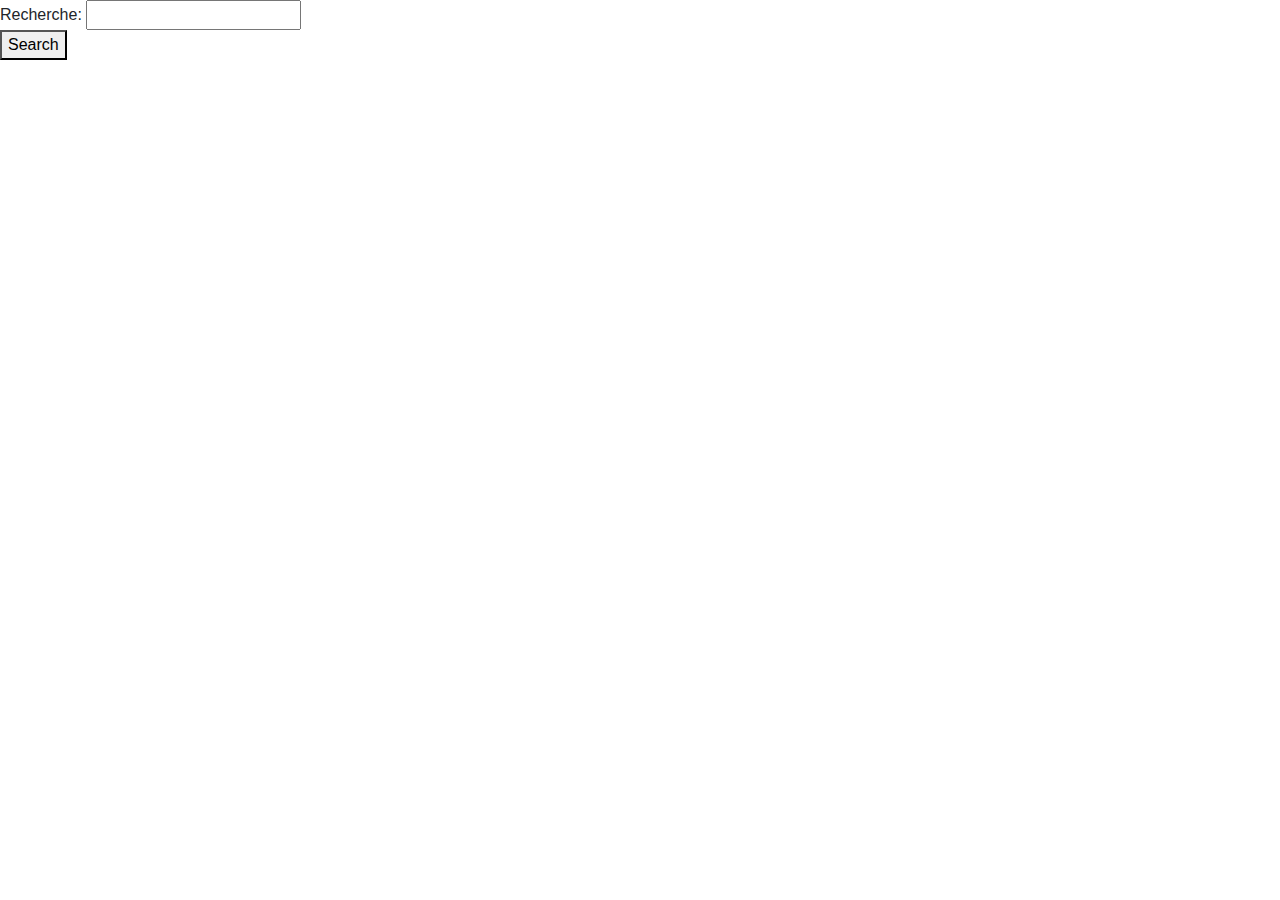
<file: index.html>
<!DOCTYPE html>
<html lang="en">
<head>
<meta charset="UTF-8">
<meta name="viewport" content="width=device-width, initial-scale=1.0">
<meta http-equiv="X-UA-Compatible" content="ie=edge">
<script src="main.js"></script>
<link rel="stylesheet" href="css/bootstrap.min.css" />
<link rel="stylesheet" type="text/css" href="style.css" />

<title>Document</title>
</head>
<body>
<header>
    <!-- <button type="button" class="btn btn-primary">CLICK HERE</button> -->
    Recherche: <input id="rech" type="text" name="recherche" value=""><br>
    <button type="submit" value="Submit">Search</button>
</header>
<section>
</section>
</body>
</html>
</file>
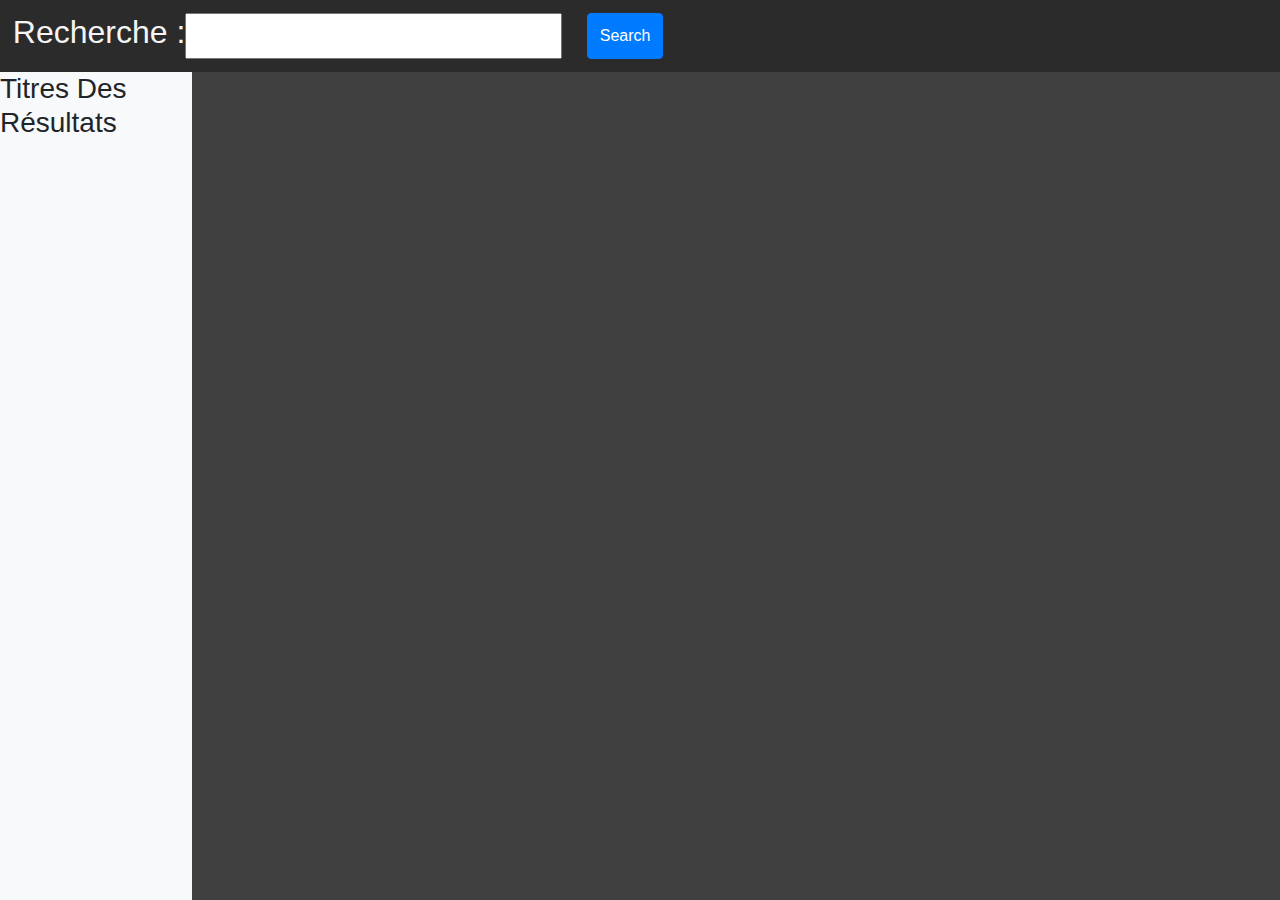
<file: test.html>
<!DOCTYPE html>
<html lang="en">
<head>
<meta charset="UTF-8">
<meta name="viewport" content="width=device-width, initial-scale=1.0">
<meta http-equiv="X-UA-Compatible" content="ie=edge">
<script src="test.js"></script>
<link rel="stylesheet" href="css/bootstrap.min.css" />
<link rel="stylesheet" type="text/css" href="test.css" />

<title>Test</title>
</head>
<body>
    <header id="header">
        <h1>Recherche : </h1> <input id="rech" type="text" name="recherche" value="">
        <button id="btnRech" class="btn btn-primary" type="submit" value="Submit">Search</button>
    </header>
    <nav id="navbar-example3" class="navbar navbar-light bg-light">
            <h3>Titres Des Résultats</h3>
            <nav class="nav nav-pills flex-column" id="titleParent">
            </nav>
    </nav>
    <main id="affichage">
        <section data-spy="scroll" data-target="#navbar-example3" data-offset="0"></section>
    </main>
</body>
</html>
</file>
<file: style.css>
.allSemblable{
    margin-top: 20px;
    border-top: 1px solid black;
    /* background-color: black; */
    color: red;
}
.allDescription{
    background-color: yellow;
}
.btn-primary {
    padding-bottom: 20px;
}
</file>
<file: test.css>
body{
    background-color: #404040

}
header{
    position: fixed;
    top: 0%;
    left: 0%;
    height: 8vh;
    width: 100vw;
    background-color: #2B2B2B;
    z-index: 999;
    /* padding-top: 1%;
    padding-bottom: 1%;
    padding-left:1%;  */
    padding: 1%;
    display: flex;
    /* border-radius: 20px; */


}

h1{
    font-size: 2rem;
    /* font-weight: 700; */
    color: whitesmoke;
    
}

h3{
    padding-left: auto;
}

#rech{
    height: 100%;
    width: 30%;
    font-size: 1.5rem;
}

#btnRech{
    margin-left: 2%;
    /* height: 40px; */
    /* font-size: 30px; */
    text-align: center;
    
    
}

#navbar-example3{
    width: 15%;
    top: 8%;
    height: 92%;
    padding: 0;
    display: flex;
    align-items: flex-start;
    position: fixed;
    /* border-radius: 20px; */
    background-color: lightgray;
    min-width: 163px;

}

section{
    left: 15%;
    top: 0%;
    width: 85%;
    background-color: lightgrey;
    position: relative;
    margin-bottom: 900px; 
    
}

.allSemblable{
    margin-top: 20px;
    border-top: 1px solid black;
    
}
</file>
